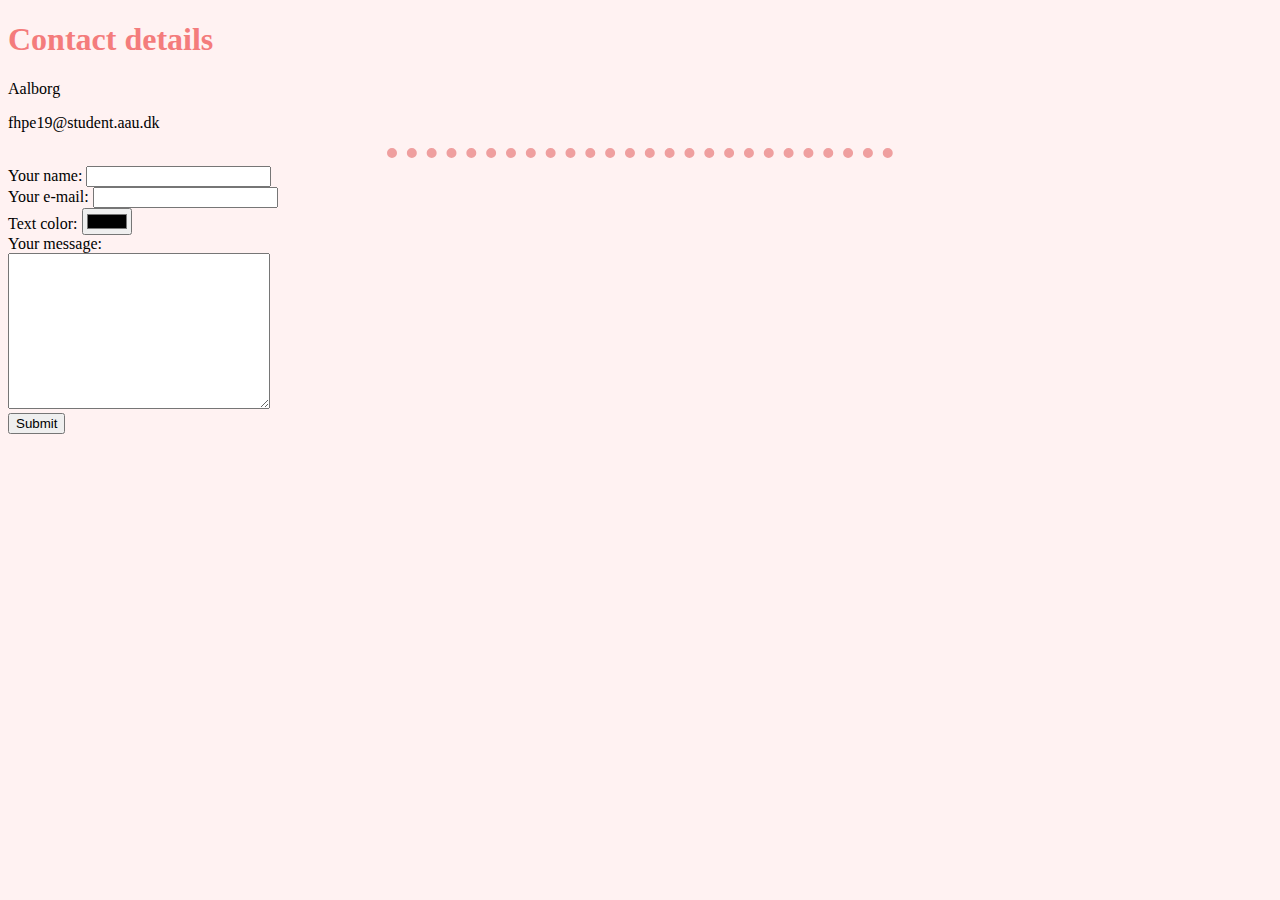
<file: Kurt looking website/contact.html>
<!DOCTYPE html>
<html lang="en">
<head>
    <meta charset="UTF-8">
    <meta http-equiv="X-UA-Compatible" content="IE=edge">
    <meta name="viewport" content="width=device-width, initial-scale=1.0">
    <title>Contact</title>
    <link rel="stylesheet" href="css/styles.css">
</head>
<body>
    <h1>Contact details</h1>
    <p>Aalborg</p>
    <p>fhpe19@student.aau.dk</p>
    <hr>
    <form action="mailto:fhpe19@student.aau.dk" method="post" enctype="text/plain">
        <label>Your name:</label>
        <input type="text" name="yourName" value=""><br>
        <label>Your e-mail:</label>
        <input type="email" name="yourEmail" id=""><br>
        <label>Text color:</label>
        <input type="color" name="" id=""><br>
        <label>Your message:</label><br>
        <textarea name="yourMessage" id="" cols="30" rows="10"></textarea><br>
        <input type="submit" name="">
    </form>
</body>
</html>
</file>
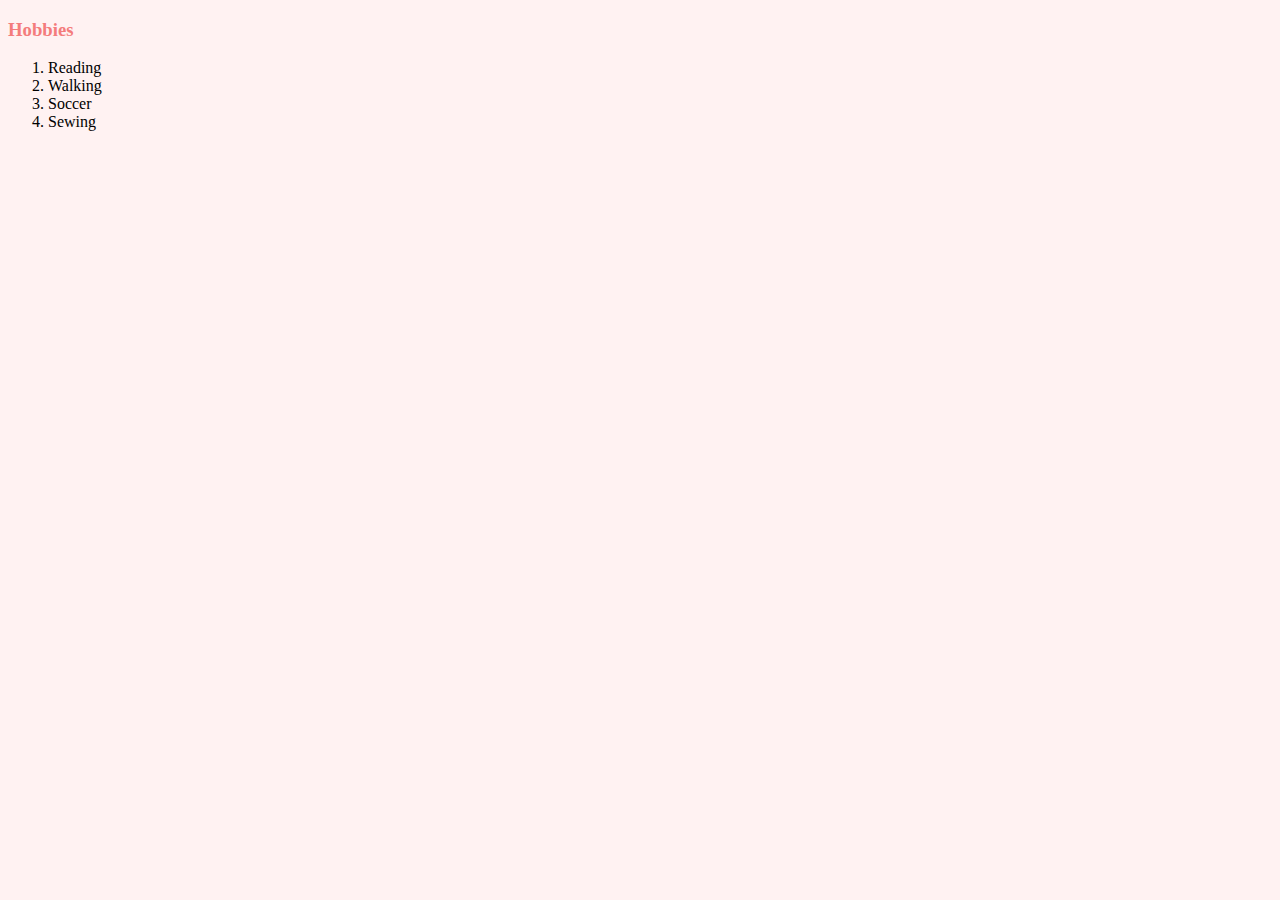
<file: Kurt looking website/hobbies.html>
<!DOCTYPE html>
<html lang="en">
<head>
    <meta charset="UTF-8">
    <meta http-equiv="X-UA-Compatible" content="IE=edge">
    <meta name="viewport" content="width=device-width, initial-scale=1.0">
    <title>Hobbies</title>
    <link rel="stylesheet" href="css/styles.css">
</head>
<body>
    <h3>Hobbies</h3>
    <ol>
      <li>Reading</li>
      <li>Walking</li>
      <li>Soccer</li>
      <li>Sewing</li>
    </ol>
</body>
</html>
</file>
<file: Kurt looking website/css/styles.css>
body {
  background-color: #FFF2F2;
}
hr{
  border-color: #EF9F9F;
  border-width: 10px;
  height: 0px;
  width: 40%;
  border-style: none;
  border-top-style: dotted;
}
img{
  height: 150px;
}
h1{
    color: #F47C7C;
}
h3{
    color: #F47C7C;
}

/*extra color: FAD4D4 - colors from: https://colorhunt.co*/
</file>
